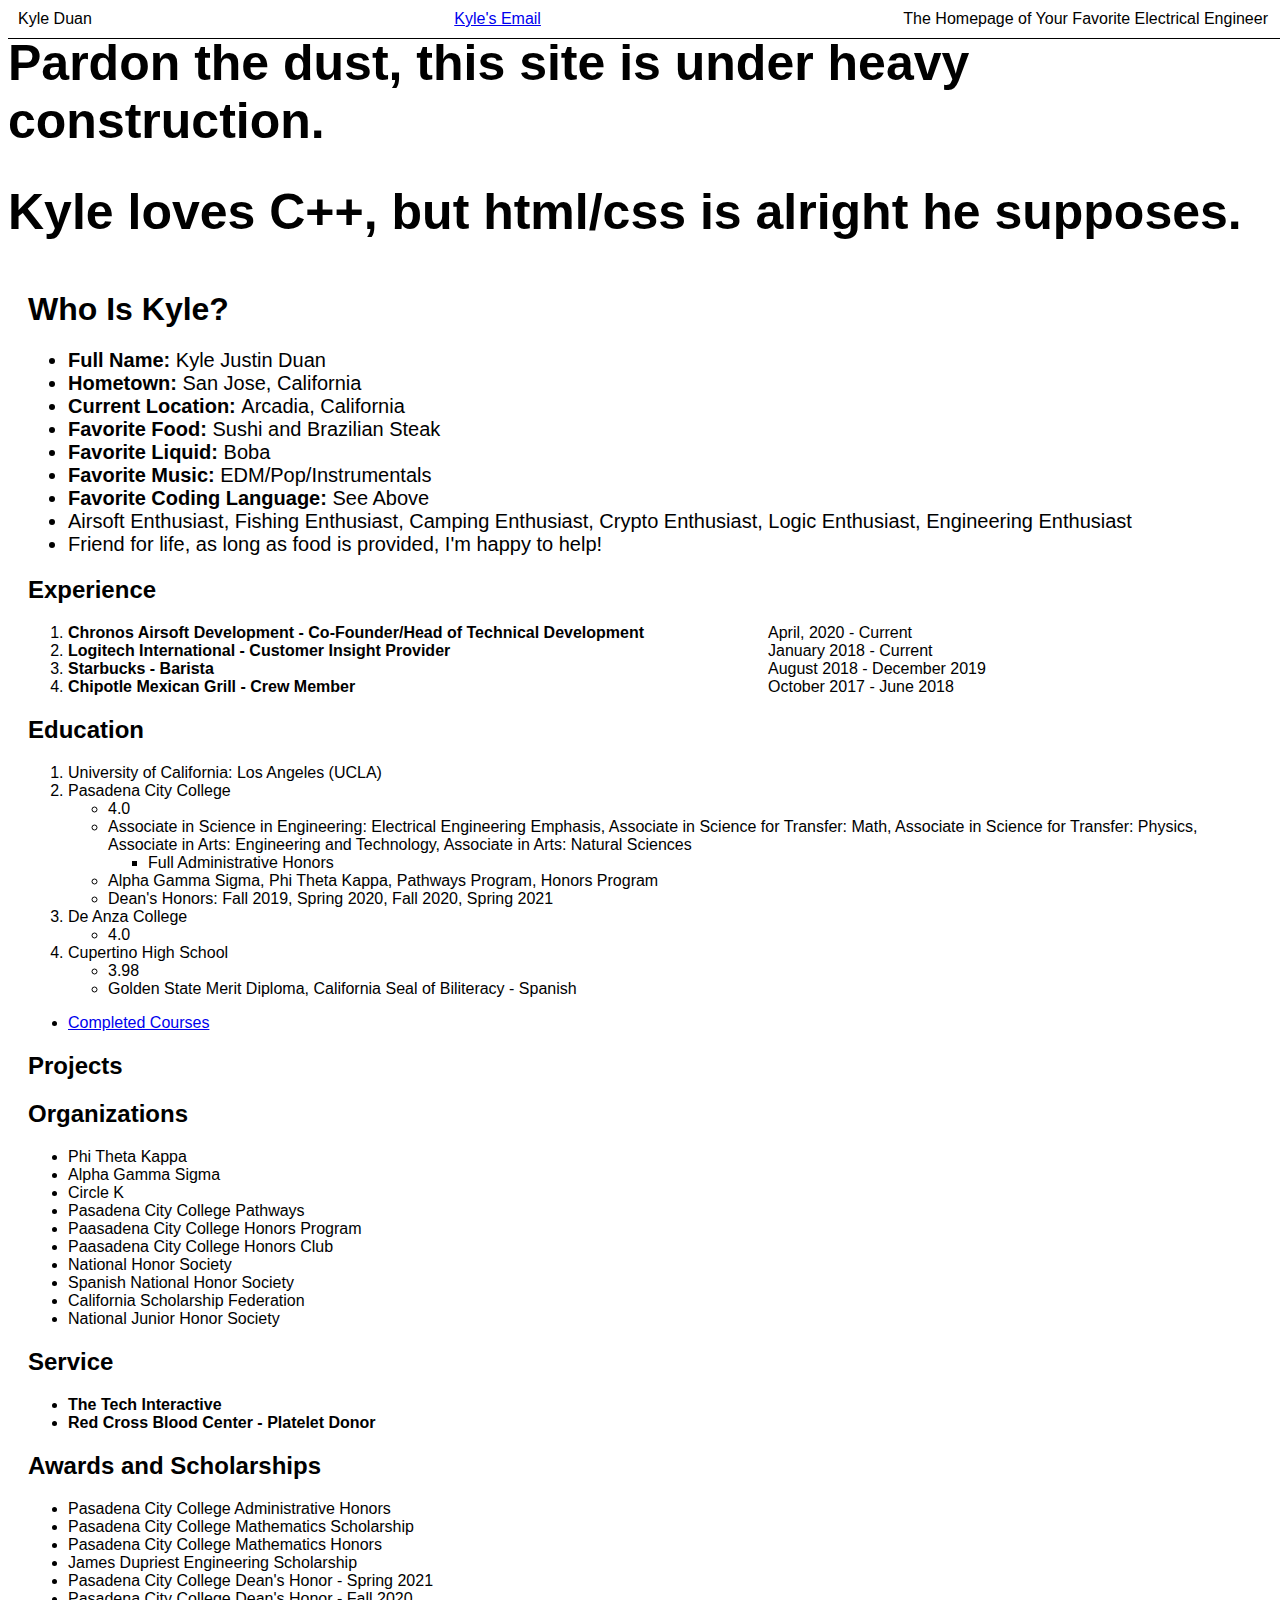
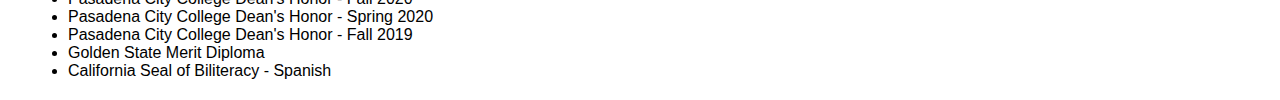
<file: index.html>
<!DOCTYPE html>

<html>
    <head>
        <title>Kyle Duan</title>
        <link href = "style.css" rel = "stylesheet">
    </head>
     
    <body>
        <div class = "fixed-top">
            <div class = "navbar">
                <div>
                    Kyle Duan
                </div>

                <div class = "text-mid">
                    <a href = "kylejduan@gmail.com">Kyle's Email</a>
                </div>

                <div class = "text-right">
                    The Homepage of Your Favorite Electrical Engineer
                </div>
            </div>
        </div>

        <div class = "m0">
            <h1 style = "font-size: 50px; font-weight: bold;">Pardon the dust, this site is under heavy construction.</h1>
            <h1 style = "font-size: 50px; font-weight: bold;">Kyle loves C++, but html/css is alright he supposes.</h1>
        </div>
        
        <div class = "m1">    
                <h1>Who Is Kyle?</h1>
                <div class = "bio">
                    <ul>
                        <li>
                            <b>Full Name: </b>Kyle Justin Duan
                        </li>

                        <li>
                            <b>Hometown: </b>San Jose, California
                        </li>

                        <li>
                            <b>Current Location: </b>Arcadia, California
                        </li>

                        <li>
                            <b>Favorite Food: </b>Sushi and Brazilian Steak
                        </li>

                        <li>
                            <b>Favorite Liquid: </b>Boba
                        </li>

                        <li>
                            <b>Favorite Music: </b>EDM/Pop/Instrumentals
                        </li>

                        <li>
                            <b>Favorite Coding Language: </b>See Above
                        </li>

                        <li>
                            Airsoft Enthusiast, Fishing Enthusiast, Camping Enthusiast, Crypto Enthusiast, Logic Enthusiast, Engineering Enthusiast
                        </li>

                        <li>
                            Friend for life, as long as food is provided, I'm happy to help!
                        </li>
                    </ul>
                </div>

                <h2>Experience</h2>
                    <ol>
                        <li>
                            <div class = "experienceGrid">
                                    <div><b>Chronos Airsoft Development - Co-Founder/Head of Technical Development</b></div>
                                    <div>April, 2020 - Current</div>
                            </div>
                        </li>

                        <li>
                            <div class = "experienceGrid">
                                <div><b>Logitech International - Customer Insight Provider</b></div>
                                <div>January 2018 - Current</div>
                            </div>
                        </li>

                        <li>
                            <div class = "experienceGrid">
                                <div><b>Starbucks - Barista</b></div>
                                <div>August 2018 - December 2019</div>
                            </div>
                        </li>

                        <li>
                            <div class = "experienceGrid">
                                <div><b>Chipotle Mexican Grill - Crew Member</b></div>
                                <div>October 2017 - June 2018</div>
                            </div>
                        </li>
                    </ol>

                <h2>Education</h2>
                    <ol>
                        <li>
                            University of California: Los Angeles (UCLA)
                        </li>
                            
                        <li>
                            Pasadena City College
                        </li>
                            <ul>
                                <li>
                                    4.0
                                </li>
                                
                                <li>
                                    Associate in Science in Engineering: Electrical Engineering Emphasis, Associate in Science for Transfer: Math, Associate in Science for Transfer: Physics, Associate in Arts: Engineering and Technology, Associate in Arts: Natural Sciences
                                </li>

                                <ul>
                                    <li>
                                        Full Administrative Honors
                                    </li>
                                    
                                </ul>
                                
                                <li>
                                    Alpha Gamma Sigma, Phi Theta Kappa, Pathways Program, Honors Program
                        
                                <li>
                                    Dean's Honors: Fall 2019, Spring 2020, Fall 2020, Spring 2021
                                </li>
                            </ul>

                        <li>
                            De Anza College
                        </li>
                            <ul>
                                <li>
                                    4.0
                                </li>
                            </ul>

                        <li>
                            Cupertino High School
                        </li>
                            <ul>
                                <li>
                                    3.98
                                </li>
                                <li>
                                    Golden State Merit Diploma, California Seal of Biliteracy - Spanish
                                </li>
                            </ul>
                    </ol>
                    <ul>
                        <li>
                            <a href = "https://www.placeholder">Completed Courses</a>
                        </li>
                    </ul>    
                <h2>Projects</h2>
                
                <h2>Organizations</h2>
                    <ul>
                        <li>
                            Phi Theta Kappa
                        </li>
                        
                        <li>
                            Alpha Gamma Sigma
                        </li>
                        
                        <li>
                            Circle K
                        </li>
                        
                        <li>
                            Pasadena City College Pathways
                        </li>
                        
                        <li>
                            Paasadena City College Honors Program
                        </li>
                        
                        <li>
                            Paasadena City College Honors Club
                        </li>
                        
                        <li>
                            National Honor Society
                        </li>
                        
                        <li>
                            Spanish National Honor Society
                        </li>
                        
                        <li>
                            California Scholarship Federation
                        </li>
                        
                        <li>
                            National Junior Honor Society
                        </li>
                    </ul>
                    
                <h2>Service</h2>
                    <ul>
                        <li>
                            <b>The Tech Interactive</b>
                        </li>

                        <li>
                            <b>Red Cross Blood Center - Platelet Donor</b>
                        </li>
                    </ul>
                    
                <h2>Awards and Scholarships</h2>
                    <ul>    
                        <li>
                            Pasadena City College Administrative Honors
                        </li>
                        
                        <li>
                            Pasadena City College Mathematics Scholarship
                        </li>
                        
                        <li>
                            Pasadena City College Mathematics Honors
                        </li>
                        
                        <li>
                            James Dupriest Engineering Scholarship
                        </li>
                        
                        <li>
                            Pasadena City College Dean's Honor - Spring 2021
                        </li>
                        
                        <li>
                            Pasadena City College Dean's Honor - Fall 2020
                        </li>
                        
                        <li>
                            Pasadena City College Dean's Honor - Spring 2020
                        </li>
                        
                        <li>
                            Pasadena City College Dean's Honor - Fall 2019
                        </li>
                        
                        <li>
                            Golden State Merit Diploma
                        </li>

                        <li>
                            California Seal of Biliteracy - Spanish
                        </li>
                    </ul>
            </div>
        </div>
    </body>
</html>
</file>
<file: style.css>
html {
font-family: Arial, Helvetica, sans-serif;
}

body {
    background-color: white;
}

.fixed-top {
    position: fixed;
    top: 0;
    width: 100%;
    background-color: white;
}

.navbar {
    padding: 10px;
    padding-right: 20px;
    display: grid;
    grid-template-columns: auto auto auto;
    border-bottom: 1px solid black;
}

.experience {
    display: flex;
    flex-direction: row;
    align-items: center;
}

.text-right {
    text-align: right;
}

.text-mid {
    text-align: center;
}

.m1 {
    margin: 20px;
    margin-top: 50px;
}

.bio {
    font-size: 20px;
}

.experienceGrid {
    display: grid;
    grid-template-columns: auto 300px;
    max-width: 1000px;
}

.m1 {
    max-width: 1800px;
}
</file>
